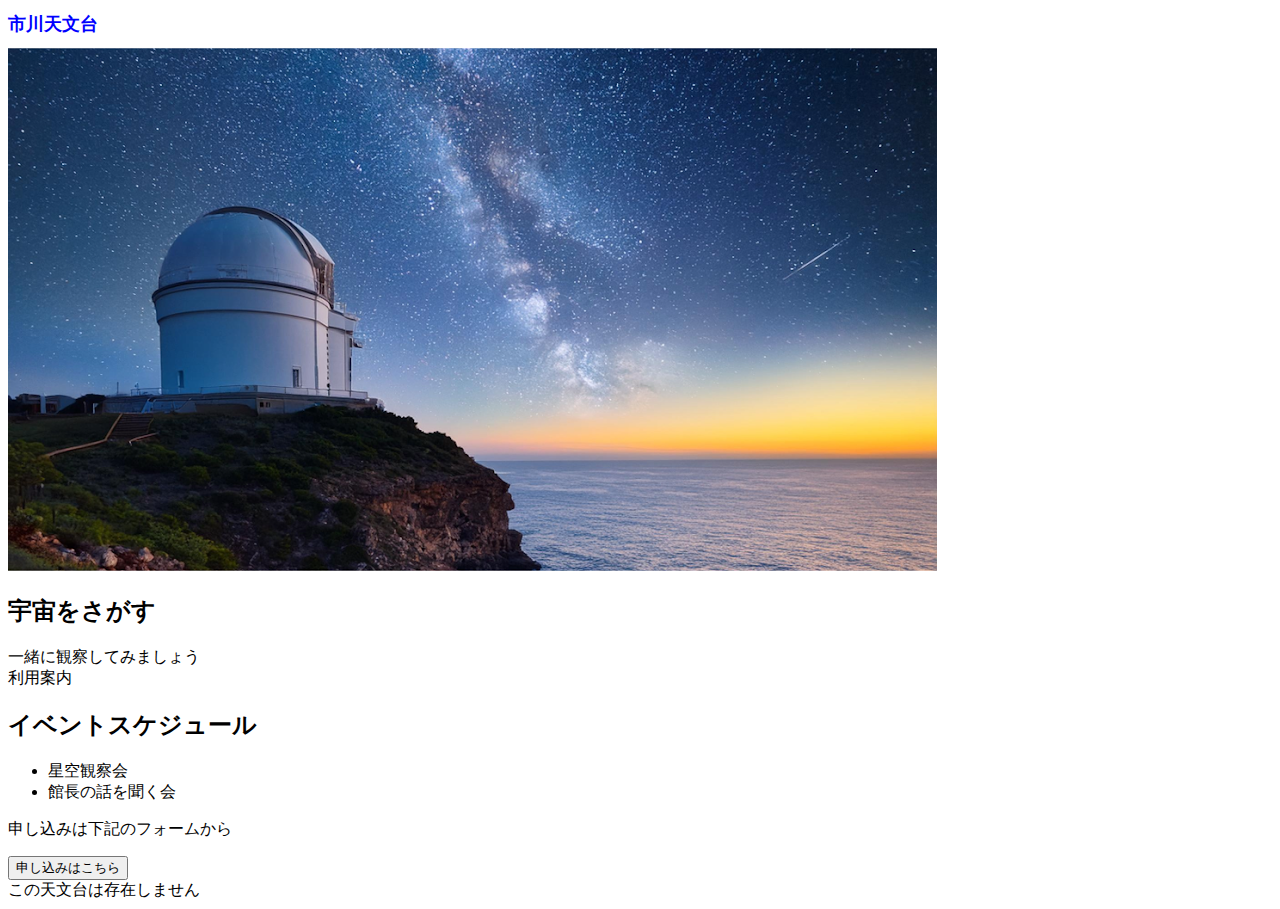
<file: index.html>
<!DOCTYPE html>
<html lang="ja">
    <head>
        <meta charset="UTF-8">
        <title>市川天文台</title>

        <link href="style.css" rel="stylesheet" />
    </head>
    <body>
        <h1>市川天文台</h1>
        <img src="main_pic.png" alt="市川天文台の写真" />
        <h2>宇宙をさがす</h2>
        <p>一緒に観察してみましょう<br>
           利用案内
        </p>
        <h2>イベントスケジュール</h2>    <!--今日おれ給料日～ 2024/11/25-->
        <ul>
            <li>星空観察会</li>
            <li>館長の話を聞く会</li>
        </ul>
        <p>申し込みは下記のフォームから</p>

        <button onclick="location.href='./app.html'">申し込みはこちら</button>
        <br>
        <h7>この天文台は存在しません</h7>
    </body>
</html>
</file>
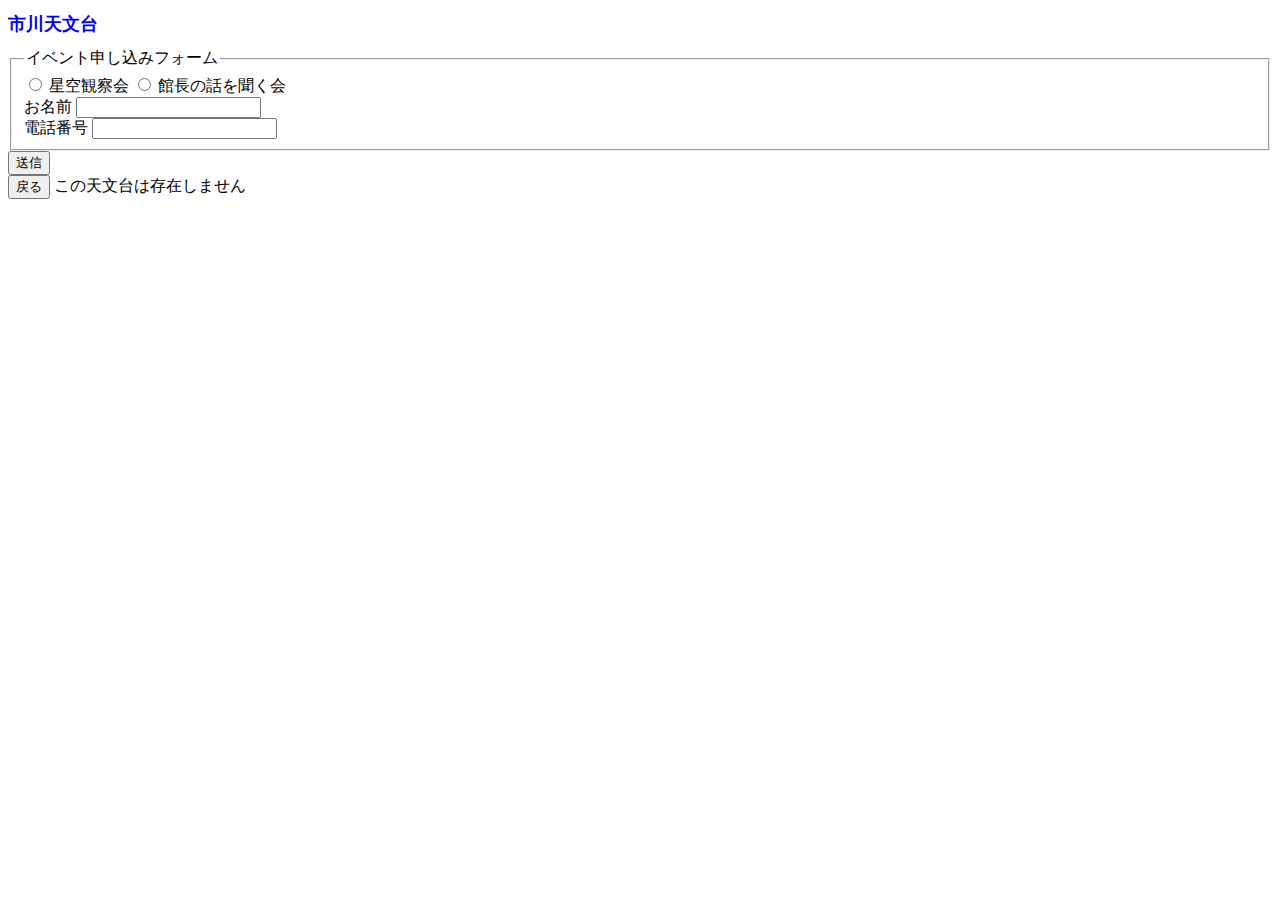
<file: app.html>
<!DOCTYPE html>
<html lang="ja">
    <head>
        <meta charset="UTF-8">
        <title>市川天文台</title>

        <link href="style.css" rel="stylesheet" />
    </head>
    <body>
        <h1>市川天文台</h1>
        <form>
            <fieldset>
                <legend>イベント申し込みフォーム</legend>
                <div>
                    <input type="radio" id="contactChoice1" name="contact" />
                    <label for="contactChoice1">星空観察会</label>

                    <input type="radio" id="contactChoice2" name="contact" />
                    <label for="contactChoice2">館長の話を聞く会</label>
                </div>
                <div>
                    お名前
                    <input type="text">
                </div>
                <div>
                    電話番号
                    <input type="text">
                </div>
            </fieldset>
            <input type="submit" value="送信" onclick="send()">

            <script>
                function ques(){
                    if(window.confirm("申し込みますか？")){
                        alert("完了しました")
                        setTimeout(() =>{
                            location.href = ".index.html";
                        },3000);
                    }else{
                        send();
                    }
                } 
                
                function send(){
                    alert("中国送信完了 この情報は当局に監視されています")
                }
            </script>
        </form>
        
        <button onclick="location.href='./index.html'">戻る</button>

        <h7>この天文台は存在しません</h7>
    </body>
</html>
</file>
<file: style.css>
h1{
    font-size: large;
    font-weight: bold;
    color: blue;
}
</file>
